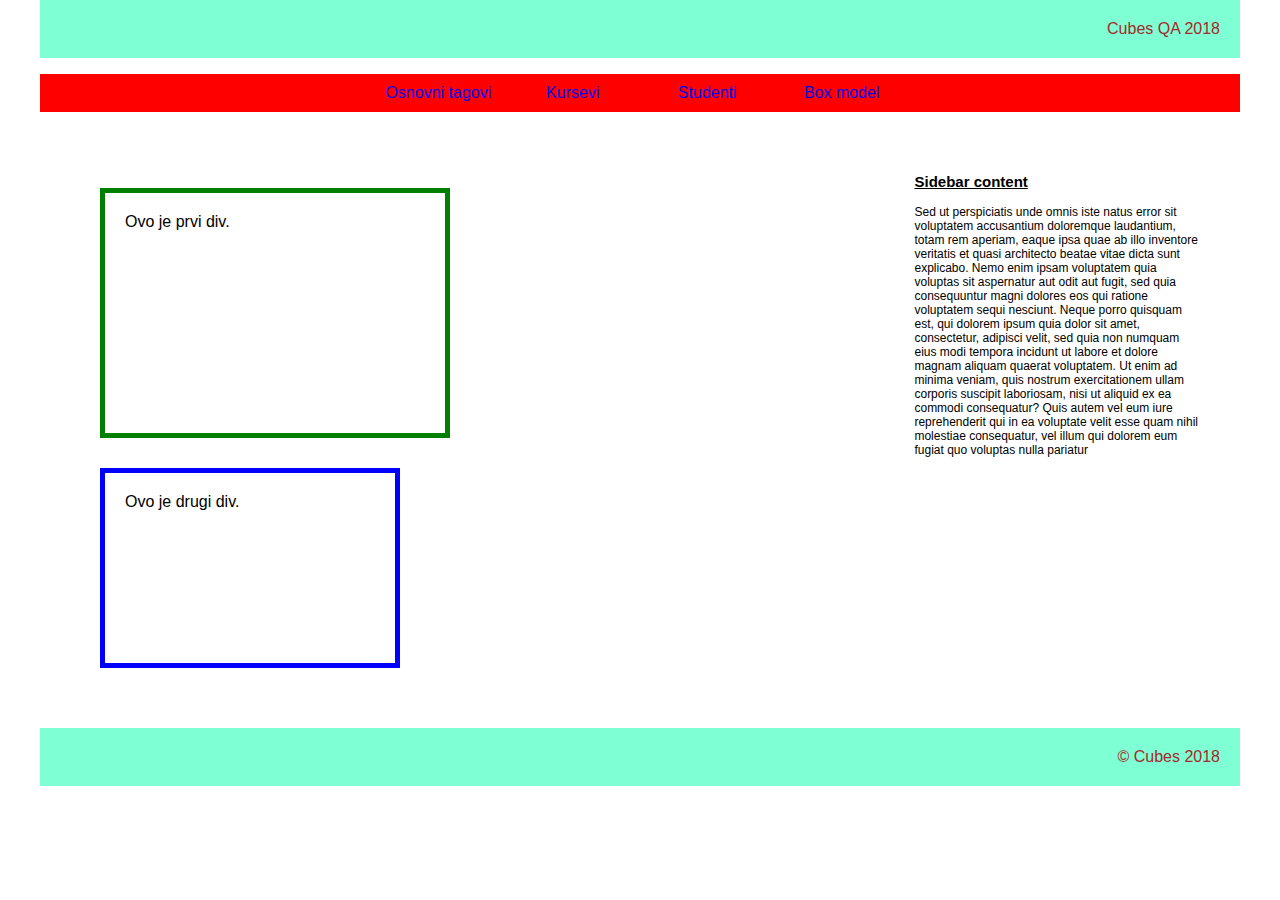
<file: public_html/box-model.html>
<html>
    <head>
        <title>Box model</title>
        <meta charset="UTF-8">
        <meta name="viewport" content="width=device-width, initial-scale=1.0">
        <link href="assets/css/main.css" rel="stylesheet" type="text/css"/>
        <link href="assets/css/responsive.css" rel="stylesheet" type="text/css"/>
        <link href="assets/css/box-model.css" rel="stylesheet" type="text/css"/>
    </head>
    <body>
        <header>
            Cubes QA 2018
        </header>

        <nav>
            <ul>
                <li><a href="index.html">Osnovni tagovi</a></li>
                <li><a href="courses.html">Kursevi</a></li>
                <li><a href="students.html">Studenti</a></li>
                <li><a href="box-model.html">Box model</a></li>
            </ul>
        </nav>

        <article>
            <div id="div1">
                Ovo je prvi div.
            </div>

            <div id="div2">
                Ovo je drugi div.
            </div>
        </article>
        <aside>
            <h3>Sidebar content</h3>
            <p>
                Sed ut perspiciatis unde omnis iste natus error sit voluptatem accusantium
                doloremque laudantium, totam rem aperiam, eaque ipsa quae ab illo inventore
                veritatis et quasi architecto beatae vitae dicta sunt explicabo. Nemo enim 
                ipsam voluptatem quia voluptas sit aspernatur aut odit aut fugit, sed quia
                consequuntur magni dolores eos qui ratione voluptatem sequi nesciunt. Neque
                porro quisquam est, qui dolorem ipsum quia dolor sit amet, consectetur, 
                adipisci velit, sed quia non numquam eius modi tempora incidunt ut labore
                et dolore magnam aliquam quaerat voluptatem. Ut enim ad minima veniam, 
                quis nostrum exercitationem ullam corporis suscipit laboriosam, nisi ut
                aliquid ex ea commodi consequatur? Quis autem vel eum iure reprehenderit
                qui in ea voluptate velit esse quam nihil molestiae consequatur, vel
                illum qui dolorem eum fugiat quo voluptas nulla pariatur
            </p>
        </aside>
        <footer>
            &copy; Cubes 2018
        </footer>
    </body>
</html>
</file>
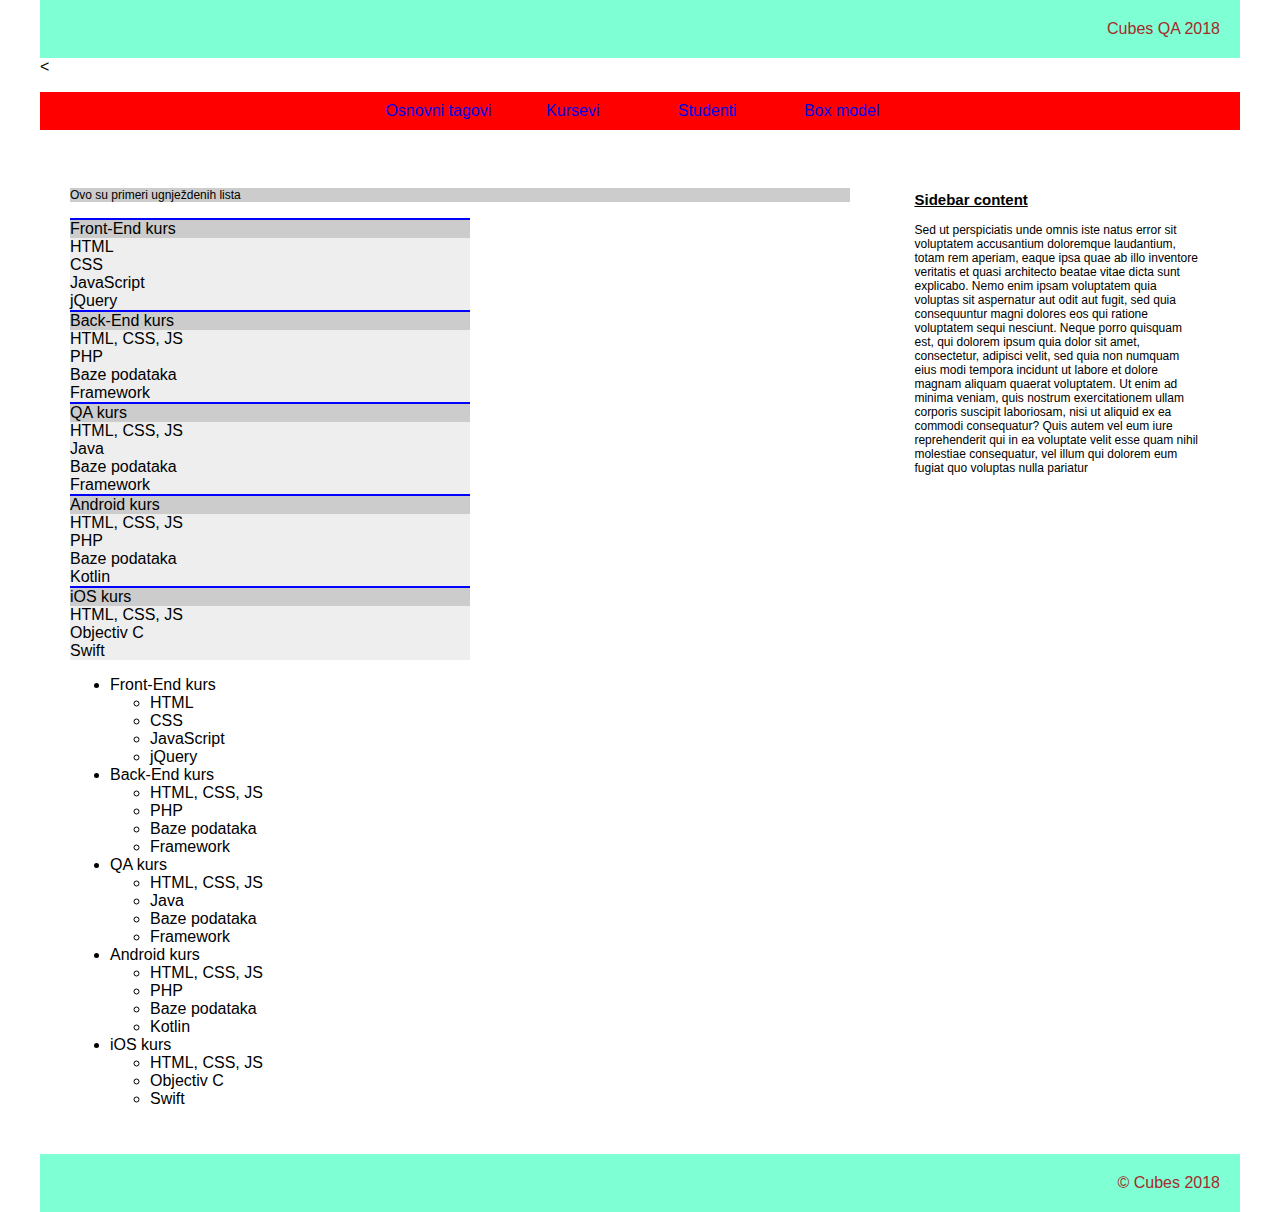
<file: public_html/courses.html>
<html>
    <head>
        <title>Studenti</title>
        <meta charset="UTF-8">
        <meta name="viewport" content="width=device-width, initial-scale=1.0">
        <link href="assets/css/main.css" rel="stylesheet" type="text/css"/>
        <link href="assets/css/responsive.css" rel="stylesheet" type="text/css"/>
        <link href="assets/css/courses.css" rel="stylesheet" type="text/css"/>
    </head>

    <body>

        <header>
            Cubes QA 2018
        </header>

        <<nav>
            <ul>
                <li><a href="index.html">Osnovni tagovi</a></li>
                <li><a href="courses.html">Kursevi</a></li>
                <li><a href="students.html">Studenti</a></li>
                <li><a href="box-model.html">Box model</a></li>
            </ul>
        </nav>
        <article>
            <p class="sidebar">Ovo su primeri ugnježdenih lista</p>

            <ul class="sidebar background">
                <li class="background">
                    Front-End kurs
                    <ul>
                        <li>HTML</li>
                        <li>CSS</li>
                        <li>JavaScript</li>
                        <li>jQuery</li>
                    </ul>
                </li>
                <li class="background">
                    Back-End kurs
                    <ul>
                        <li>HTML, CSS, JS</li>
                        <li>PHP</li>
                        <li>Baze podataka</li>
                        <li>Framework</li>
                    </ul>
                </li>
                <li class="background">
                    QA kurs
                    <ul>
                        <li>HTML, CSS, JS</li>
                        <li>Java</li>
                        <li>Baze podataka</li>
                        <li>Framework</li>
                    </ul>
                </li>
                <li>
                    Android kurs
                    <ul>
                        <li>HTML, CSS, JS</li>
                        <li>PHP</li>
                        <li>Baze podataka</li>
                        <li>Kotlin</li>
                    </ul>
                </li>
                <li>
                    iOS kurs
                    <ul>
                        <li>HTML, CSS, JS</li>
                        <li>Objectiv C</li>
                        <li>Swift</li>
                    </ul>
                </li>
            </ul> 
            <ul>
                <li>
                    Front-End kurs
                    <ul>
                        <li>HTML</li>
                        <li>CSS</li>
                        <li>JavaScript</li>
                        <li>jQuery</li>
                    </ul>
                </li>
                <li>
                    Back-End kurs
                    <ul>
                        <li>HTML, CSS, JS</li>
                        <li>PHP</li>
                        <li>Baze podataka</li>
                        <li>Framework</li>
                    </ul>
                </li>
                <li>
                    QA kurs
                    <ul>
                        <li>HTML, CSS, JS</li>
                        <li>Java</li>
                        <li>Baze podataka</li>
                        <li>Framework</li>
                    </ul>
                </li>
                <li>
                    Android kurs
                    <ul>
                        <li>HTML, CSS, JS</li>
                        <li>PHP</li>
                        <li>Baze podataka</li>
                        <li>Kotlin</li>
                    </ul>
                </li>
                <li>
                    iOS kurs
                    <ul>
                        <li>HTML, CSS, JS</li>
                        <li>Objectiv C</li>
                        <li>Swift</li>
                    </ul>
                </li>
            </ul> 
        </article>
        <aside>
            <h3>Sidebar content</h3>
            <p>
                Sed ut perspiciatis unde omnis iste natus error sit voluptatem accusantium
                doloremque laudantium, totam rem aperiam, eaque ipsa quae ab illo inventore
                veritatis et quasi architecto beatae vitae dicta sunt explicabo. Nemo enim 
                ipsam voluptatem quia voluptas sit aspernatur aut odit aut fugit, sed quia
                consequuntur magni dolores eos qui ratione voluptatem sequi nesciunt. Neque
                porro quisquam est, qui dolorem ipsum quia dolor sit amet, consectetur, 
                adipisci velit, sed quia non numquam eius modi tempora incidunt ut labore
                et dolore magnam aliquam quaerat voluptatem. Ut enim ad minima veniam, 
                quis nostrum exercitationem ullam corporis suscipit laboriosam, nisi ut
                aliquid ex ea commodi consequatur? Quis autem vel eum iure reprehenderit
                qui in ea voluptate velit esse quam nihil molestiae consequatur, vel
                illum qui dolorem eum fugiat quo voluptas nulla pariatur
            </p>
        </aside>
        <footer>
            &copy; Cubes 2018
        </footer>
    </body>
</html>
</file>
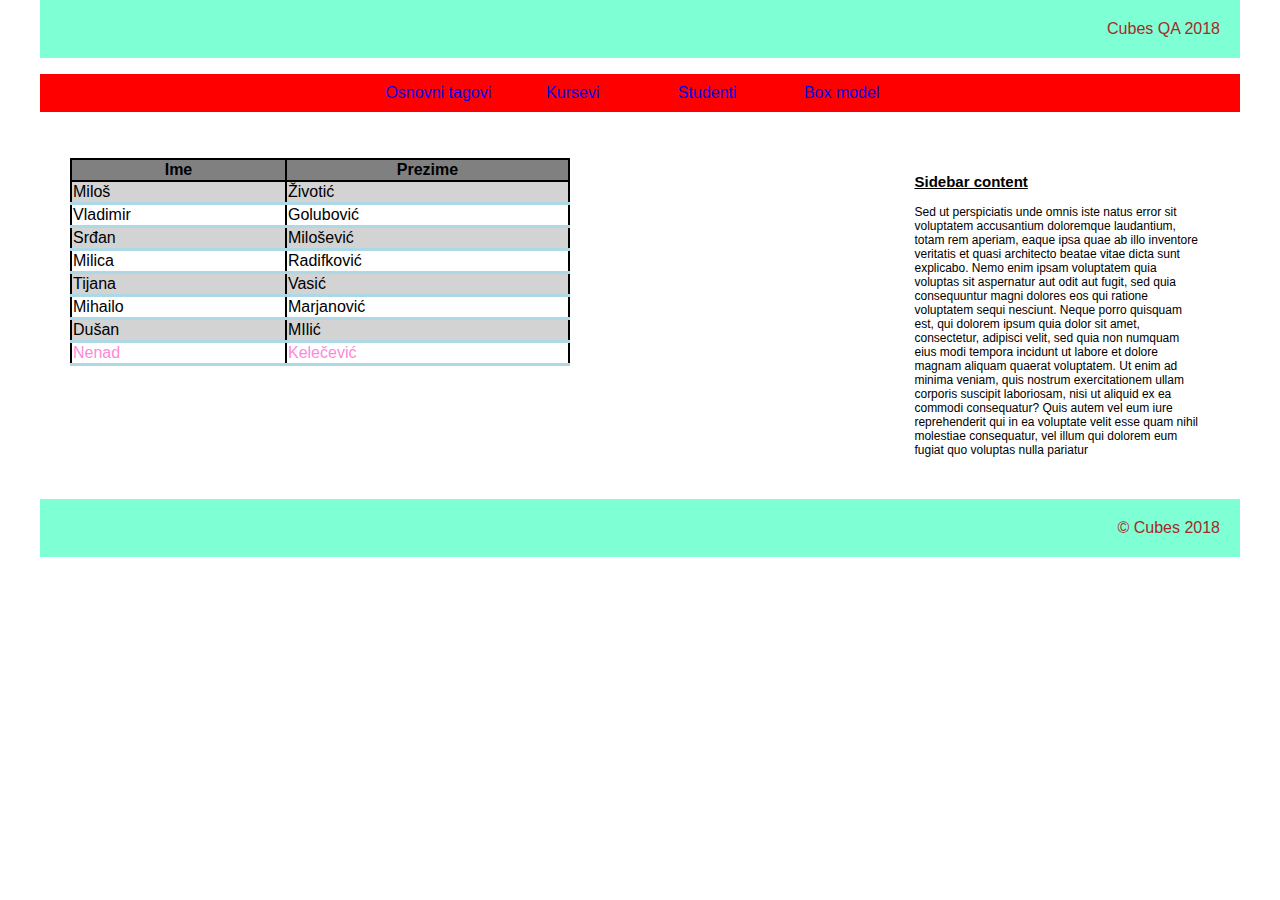
<file: public_html/students.html>
<!DOCTYPE html>
<!--
To change this license header, choose License Headers in Project Properties.
To change this template file, choose Tools | Templates
and open the template in the editor.
-->

<html>
    <head>
        <title>Studenti</title>
        <meta charset="UTF-8">
        <meta name="viewport" content="width=device-width, initial-scale=1.0">
        <link href="assets/css/main.css" rel="stylesheet" type="text/css"/>
        <link href="assets/css/responsive.css" rel="stylesheet" type="text/css"/>
        <link href="assets/css/students.css" rel="stylesheet" type="text/css"/>
    </head>
    <body>
        <header>
            Cubes QA 2018
        </header>

        <nav>
            <ul>
                <li><a href="index.html">Osnovni tagovi</a></li>
                <li><a href="courses.html">Kursevi</a></li>
                <li><a href="students.html">Studenti</a></li>
                <li><a href="box-model.html">Box model</a></li>
            </ul>
        </nav>

        <article>
            <table class="students">

                <thead>
                    <tr>
                        <th>Ime</th>
                        <th>Prezime</th>
                    </tr>
                </thead>

                <tbody>
                    <tr>
                        <td>Miloš</td>
                        <td>Životić</td>
                    </tr>

                    <tr>
                        <td>Vladimir</td>
                        <td>Golubović</td>
                    </tr>
                    <tr>
                        <td>Srđan</td>
                        <td>Milošević</td>
                    </tr> 

                    <tr>
                        <td>Milica</td>
                        <td>Radifković</td>
                    </tr>

                    <tr>
                        <td>Tijana</td>
                        <td>Vasić</td>
                    </tr>

                    <tr>
                        <td>Mihailo</td>
                        <td>Marjanović</td>
                    </tr>

                    <tr>
                        <td>Dušan</td>
                        <td>MIlić</td>
                    </tr>

                    <tr>
                        <td>Nenad</td>
                        <td>Kelečević</td>
                    </tr>



                </tbody>



            </table>
        </article>
        <aside>
            <h3>Sidebar content</h3>
            <p>
                Sed ut perspiciatis unde omnis iste natus error sit voluptatem accusantium
                doloremque laudantium, totam rem aperiam, eaque ipsa quae ab illo inventore
                veritatis et quasi architecto beatae vitae dicta sunt explicabo. Nemo enim 
                ipsam voluptatem quia voluptas sit aspernatur aut odit aut fugit, sed quia
                consequuntur magni dolores eos qui ratione voluptatem sequi nesciunt. Neque
                porro quisquam est, qui dolorem ipsum quia dolor sit amet, consectetur, 
                adipisci velit, sed quia non numquam eius modi tempora incidunt ut labore
                et dolore magnam aliquam quaerat voluptatem. Ut enim ad minima veniam, 
                quis nostrum exercitationem ullam corporis suscipit laboriosam, nisi ut
                aliquid ex ea commodi consequatur? Quis autem vel eum iure reprehenderit
                qui in ea voluptate velit esse quam nihil molestiae consequatur, vel
                illum qui dolorem eum fugiat quo voluptas nulla pariatur
            </p>
        </aside>
        <footer>
            &copy; Cubes 2018
        </footer>
    </body>
</html>
</file>
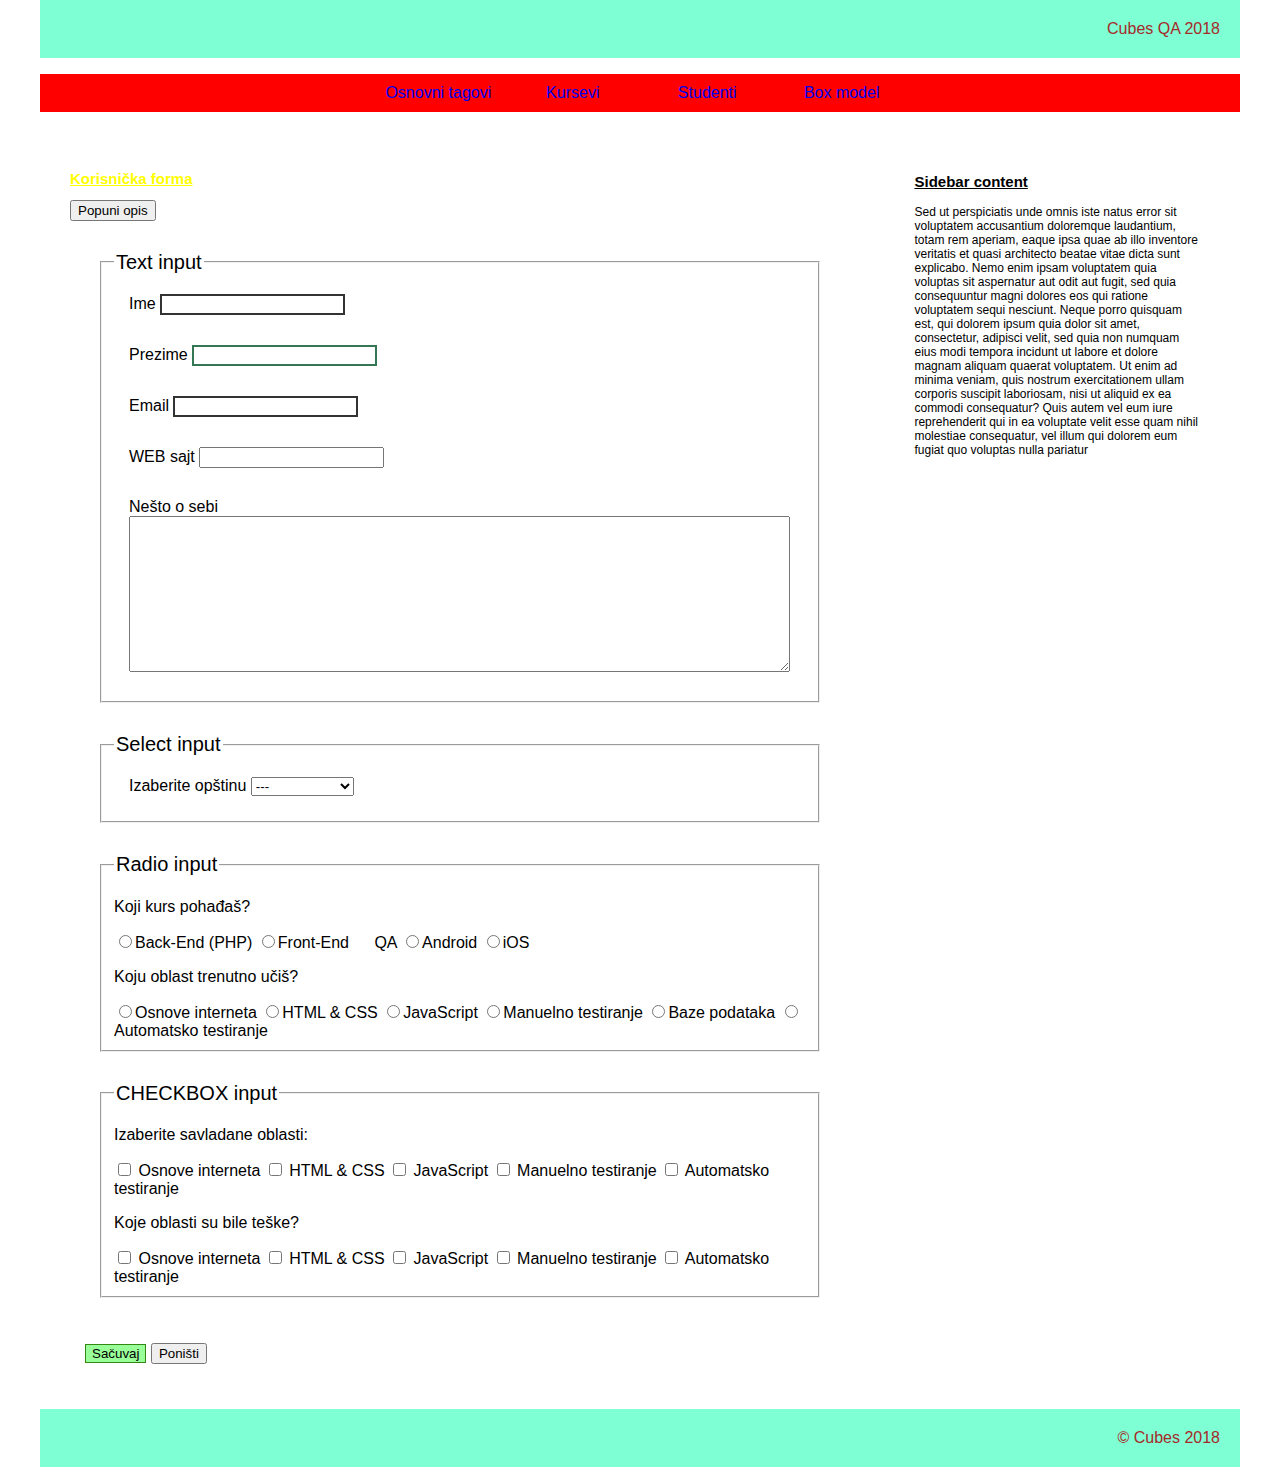
<file: public_html/user-form.html>
<!DOCTYPE html>
<!--
To change this license header, choose License Headers in Project Properties.
To change this template file, choose Tools | Templates
and open the template in the editor.
-->
<html>
    <head>
        <title>TODO supply a title</title>
        <meta charset="UTF-8">
        <meta name="viewport" content="width=device-width, initial-scale=1.0">
        <link href="assets/css/main.css" rel="stylesheet" type="text/css"/>
        <link href="assets/css/responsive.css" rel="stylesheet" type="text/css"/>
        <link href="assets/css/form.css" rel="stylesheet" type="text/css"/>
    </head>
    <body>

        <header>
            Cubes QA 2018
        </header>

        <nav>
            <ul>
                <li><a href="index.html">Osnovni tagovi</a></li>
                <li><a href="courses.html">Kursevi</a></li>
                <li><a href="students.html">Studenti</a></li>
                <li><a href="box-model.html">Box model</a></li>
            </ul>
        </nav>

        <article>
            <h2>Korisnička forma</h2>
            
            <button type="button" onclick="changeDescription()">Popuni opis</button>
            
            <div id="description">
                
            </div>
            
            <form id="user-form" action="" method="POST">
                <!-- Grupisanje tekstualnih input-a pomoću fieldset taga -->
                <fieldset>
                    <legend>Text input</legend>
                    <div class="input-group">
                        <label for="first_name">Ime</label>
                        <input type="text" name="first_name" id="first_name" required="">
                    </div>
                    <div class="input-group">
                        <label for="last_name">Prezime</label>
                        <input type="text" name="last_name" id="last_name">
                    </div>
                    <div class="input-group">
                        <label for="email_address">Email</label>
                        <input type="email" name="email_address" id="email_address">
                    </div>
                    <div class="input-group">
                        <label for="website">WEB sajt</label>
                        <input type="url" name="website" id="website">
                    </div>
                    <div class="input-group">
                        <label for="resume">Nešto o sebi</label>
                        <textarea name="resume" id="resume" cols="80" rows="10"></textarea>
                    </div>
                </fieldset>

                <!-- Select element (padajuća lista)-->
                <fieldset>
                    <legend>Select input</legend>
                    <div class="input-group">
                        <label for="district">Izaberite opštinu</label>
                        <select name="district" id="district">
                            <option>---</option>
                            <option value="nbg">Novi Beograd</option>
                            <option value="rak">Rakovica</option>
                            <option value="stg">Stari Grad</option>
                            <option value="zem">Zemun</option>
                            <option value="ban">Banjica</option>
                        </select>
                    </div>
                </fieldset>

                <!-- grupisanje radio inputa-->
                <fieldset>
                    <legend>Radio input</legend>

                    <!-- grupisanje radio inputa koji su inline-->
                    <div class="radio-inline">
                        <p>Koji kurs pohađaš?</p>
                        <label>
                            <input type="radio" name="course" value="php">Back-End (PHP)
                        </label>
                        <label>
                            <input type="radio" name="course" value="frontend">Front-End
                        </label>
                        <label>
                            <input type="radio" name="course" value="qa">QA
                        </label>
                        <label>
                            <input type="radio" name="course" value="android">Android
                        </label>
                        <label>
                            <input type="radio" name="course" value="ios">iOS
                        </label>
                    </div>

                    <!-- grupisanje radio inputa koji su block-->
                    <div class="radio">
                        <p>Koju oblast trenutno učiš?</p>
                        <label>
                            <input type="radio" name="current_chapter" value="web">Osnove interneta
                        </label>
                        <label>
                            <input type="radio" name="current_chapter" value="html_css">HTML &amp; CSS
                        </label>
                        <label>
                            <input type="radio" name="current_chapter" value="js">JavaScript
                        </label>
                        <label>
                            <input type="radio" name="current_chapter" value="manual_testing">Manuelno testiranje
                        </label>
                        <label>
                            <input type="radio" name="current_chapter" value="database">Baze podataka
                        </label>
                        <label>
                            <input type="radio" name="current_chapter" value="automation_testing">Automatsko testiranje
                        </label>
                    </div>

                </fieldset>

                <fieldset>
                    <legend>CHECKBOX input</legend>
                    <!-- grupisanje CHECKBOX inputa koji su block-->
                    <div class="checkbox">
                        <p>Izaberite savladane oblasti:</p>
                        <label>
                            <input type="checkbox" name="chapters[]" value="web"> Osnove interneta
                        </label>
                        <label>
                            <input type="checkbox" name="chapters[]" value="html_css"> HTML &amp; CSS
                        </label>
                        <label>
                            <input type="checkbox" name="chapters[]" value="js"> JavaScript
                        </label>
                        <label>
                            <input type="checkbox" name="chapters[]" value="manual_testing"> Manuelno testiranje
                        </label>
                        <label>
                            <input type="checkbox" name="chapters[]" value="automation_testing"> Automatsko testiranje
                        </label>
                    </div>

                    <!-- grupisanje CHECKBOX inputa koji su inline-->
                    <div class="checkbox-inline">
                        <p>Koje oblasti su bile teške?</p>
                        <label>
                            <input type="checkbox" name="difficult[]" value="web"> Osnove interneta
                        </label>
                        <label>
                            <input type="checkbox" name="difficult[]" value="html_css"> HTML &amp; CSS
                        </label>
                        <label>
                            <input type="checkbox" name="difficult[]" value="js"> JavaScript
                        </label>
                        <label>
                            <input type="checkbox" name="difficult[]" value="manual_testing"> Manuelno testiranje
                        </label>
                        <label>
                            <input type="checkbox" name="difficult[]" value="automation_testing"> Automatsko testiranje
                        </label>  
                    </div>

                </fieldset>

                <div class="input-group">
                    <button type="submit">Sačuvaj</button>
                    <button type="reset">Poništi</button>
                </div>
            </form>
        </article>
        <aside>
            <h3>Sidebar content</h3>
            <p>
                Sed ut perspiciatis unde omnis iste natus error sit voluptatem accusantium
                doloremque laudantium, totam rem aperiam, eaque ipsa quae ab illo inventore
                veritatis et quasi architecto beatae vitae dicta sunt explicabo. Nemo enim 
                ipsam voluptatem quia voluptas sit aspernatur aut odit aut fugit, sed quia
                consequuntur magni dolores eos qui ratione voluptatem sequi nesciunt. Neque
                porro quisquam est, qui dolorem ipsum quia dolor sit amet, consectetur, 
                adipisci velit, sed quia non numquam eius modi tempora incidunt ut labore
                et dolore magnam aliquam quaerat voluptatem. Ut enim ad minima veniam, 
                quis nostrum exercitationem ullam corporis suscipit laboriosam, nisi ut
                aliquid ex ea commodi consequatur? Quis autem vel eum iure reprehenderit
                qui in ea voluptate velit esse quam nihil molestiae consequatur, vel
                illum qui dolorem eum fugiat quo voluptas nulla pariatur
            </p>
        </aside>
        <footer>
            &copy; Cubes 2018
        </footer>
        <script src="assets/js/main.js" type="text/javascript"></script>
    </body>
</html>
</file>
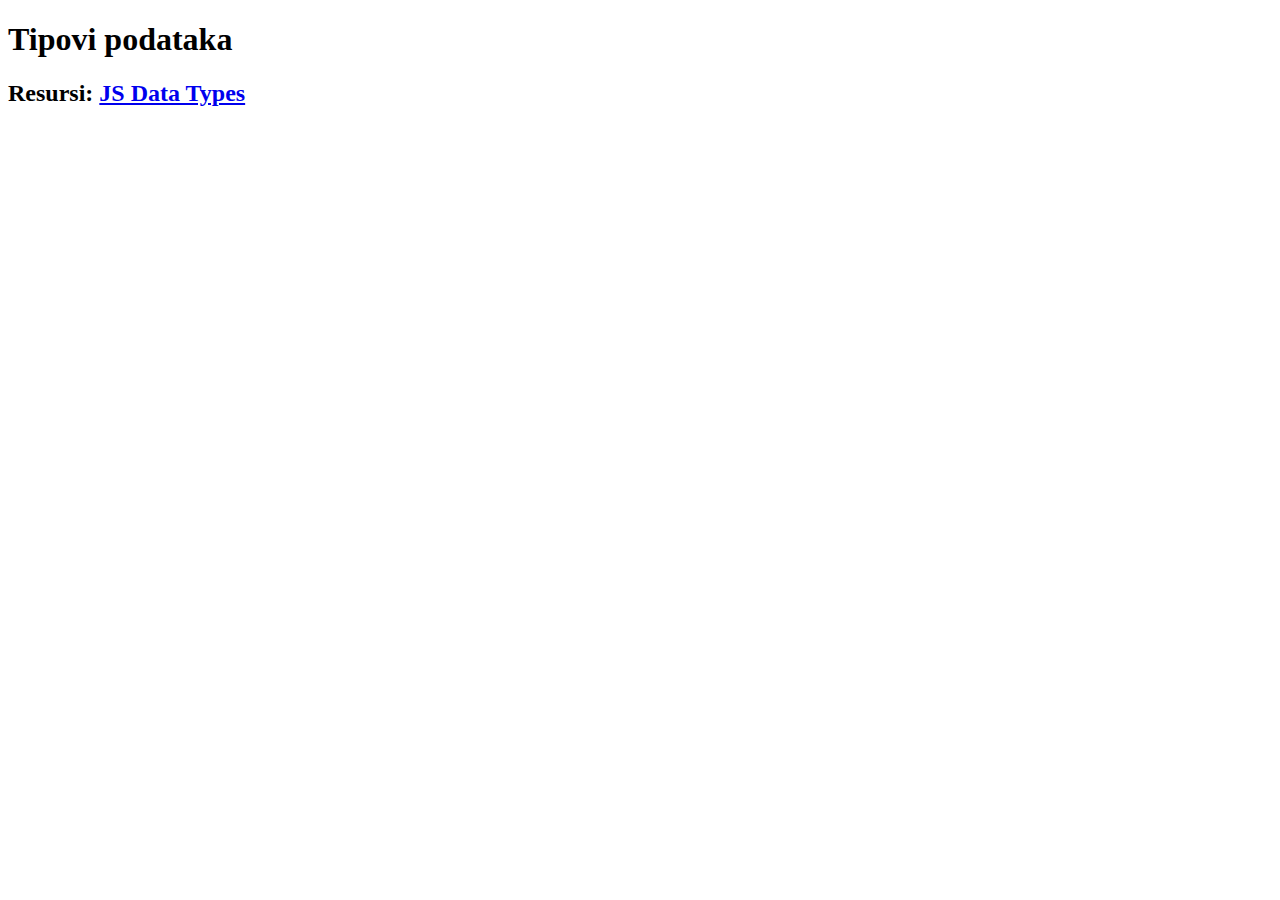
<file: public_html/examples-js-2/e00-data-types.html>
<!DOCTYPE html>
<html>
    <head>
        <title>Data types</title>
        <meta charset="UTF-8">
        <meta name="viewport" content="width=device-width, initial-scale=1.0">
    </head>

    <body>

        <h1>Tipovi podataka</h1>
        <h2>Resursi: <a href="https://www.w3schools.com/js/js_datatypes.asp" target="_blank">JS Data Types</a></h2>

        <script type="text/javascript">

            //1. STRING
            
            let first_name = 'Milomir';
            let last_name = 'Dragović';
            let role = 'Predavač';
            let course = 'QA';


            //2. NUMBERS

            let year = 2017;
            let pi = 3.14;
            let phone_number = 061123456;


            //3. ARRAY

            let myCar = 'Audi';
            let familyCar = 'Volvo';
            
            
            let arrayExample = ['firstElement', 'secondElement', 'thirdElement'];
            let cars = ["Saab", "Volvo", "BMW"];

            let familyCars = [
                'Audi',
                'Volvo',
                'Ford',
                'BMW',
                5
            ];
            
            //alert (familyCars);

            //4. BOOLEAN

            let teacher = true;
            let student = false;

            
            //5. OBJECT

            let qaTeacher = {
                name: 'Milomir',
                surname: 'Dragović',
                height: 190,
                weight: 90
            };
            
            let x = {firstName:"Nikola", lastName:"Tesla"};    


            //6. UNDEFINED

            let room;
            //alert(room);
            room = 'soba 23';
            //alert(room);


            //7. NULL
            let project = null;
            //alert(project);


            //8. NaN
            
            let distance = 100;
            let speed = distance / document.getElementById('total-time').value;
            alert(speed);

        </script>

    </body>
</html>
</file>
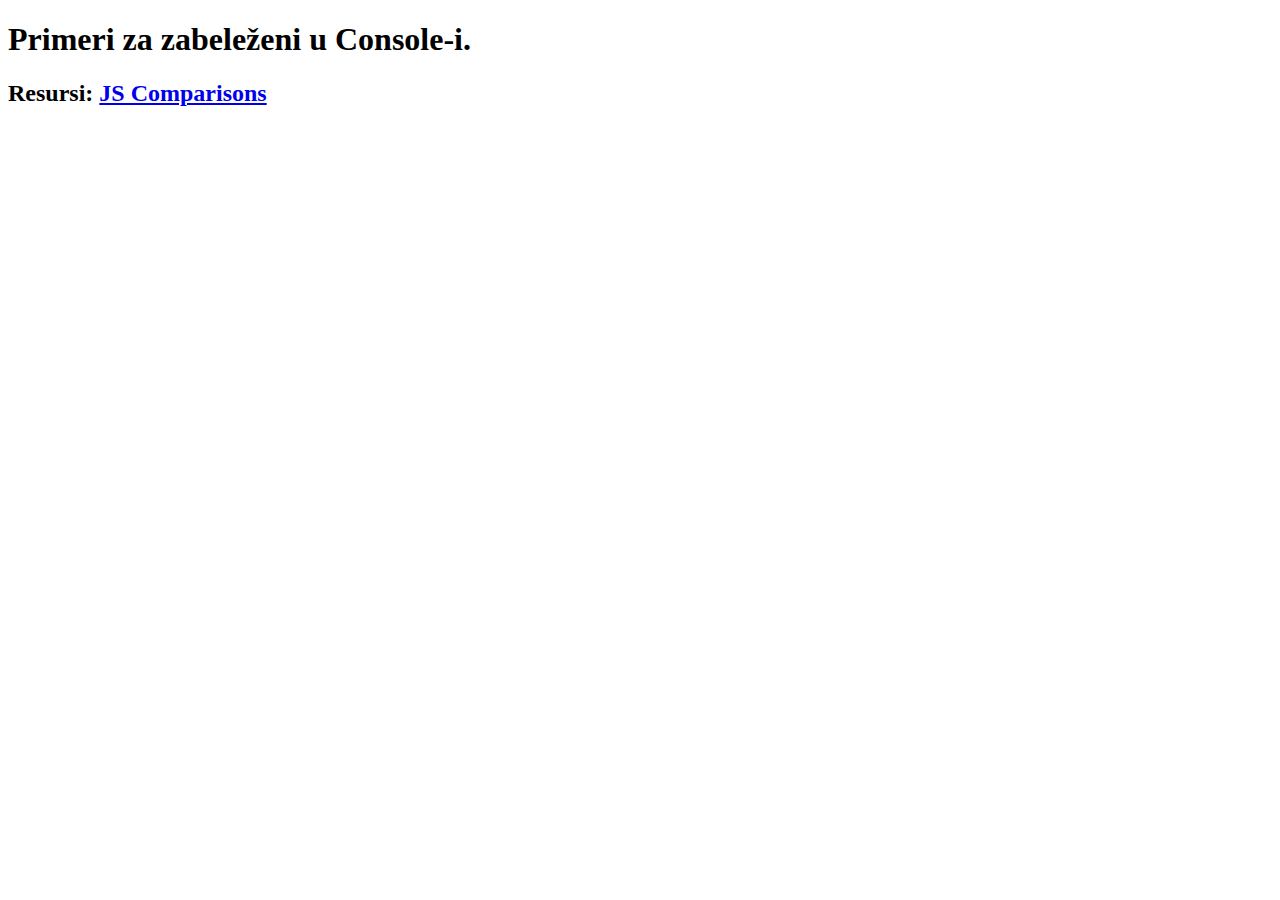
<file: public_html/examples-js-2/e01-operators.html>
<!DOCTYPE html>
<html>
    <head>
        <title>Operators</title>
        <meta charset="UTF-8">
        <meta name="viewport" content="width=device-width, initial-scale=1.0">
    </head>

    <body>
        
        <h1>Primeri za zabeleženi u Console-i.</h1>
        <h2>Resursi: <a href="https://www.w3schools.com/js/js_comparisons.asp" target="_blank">JS Comparisons</a></h2>

        <script type="text/javascript">
            
            console.log("----- 01 -----");
            var x = 15;
            var y = 10;
            var str = '15';
            console.log("tip str:" + typeof(str));
            console.log("tip x:" + typeof(x));
            
            console.log("x: " + x);
            console.log("y: " + y);
            console.log("str: " + str);
            

            console.log("----- 02 -----");
            // + , - , * , / , %
            var z;
            z = x * str;
            console.log("Broj(x) puta string(str): " + z);
            
            z = x + y;
            console.log("Broj(x) plus string(str): " + z);

            z = str + x + y;
            console.log("String + broj + broj: " + z);


            console.log("----- 03 -----");
            // >, >=, <, <=
            z = x > y;
            console.log("Da li je x veće od y: " + z);
            z = x < y;
            console.log("Da li je x manje od y: " + z);


            console.log("----- 04 -----"); 
            // ==, ===, !=, !==
            console.log("x==str: " + (x == str));
            console.log("x===str: " + (x === str));
            
            console.log("x != str: " + (x != str));
            console.log("x !== str: " + (x !== str));
            
            x = '15';
            console.log("x==str: " + (x == str));
            console.log("x===str: " + (x === str));
            
            z = x != str;
            console.log("x != str: " + z);
            z = x !== str;
            console.log("x !== str: " + z);
            
            var firstNumber = 20;
            var secondNumber = '20';

            console.log(firstNumber === secondNumber);


            console.log("----- 05 -----");
            // += , -=, *=, /=
            x = Number(x) + 20;
            //alert(x);
            
            y = y + 55;
            y += 55;
            
            x /= 5; 
            console.log("x / 5: " + x);
            x -=15;
            console.log("x -= 5: " + x);
            
            
            console.log("----- 06 -----");
            //&& , ||
            x = 15;
            y = 10;
            str = '15';
            console.log("x === str && x > y: " + (x === str && x > y));

        </script>
        
    </body>
</html>
</file>
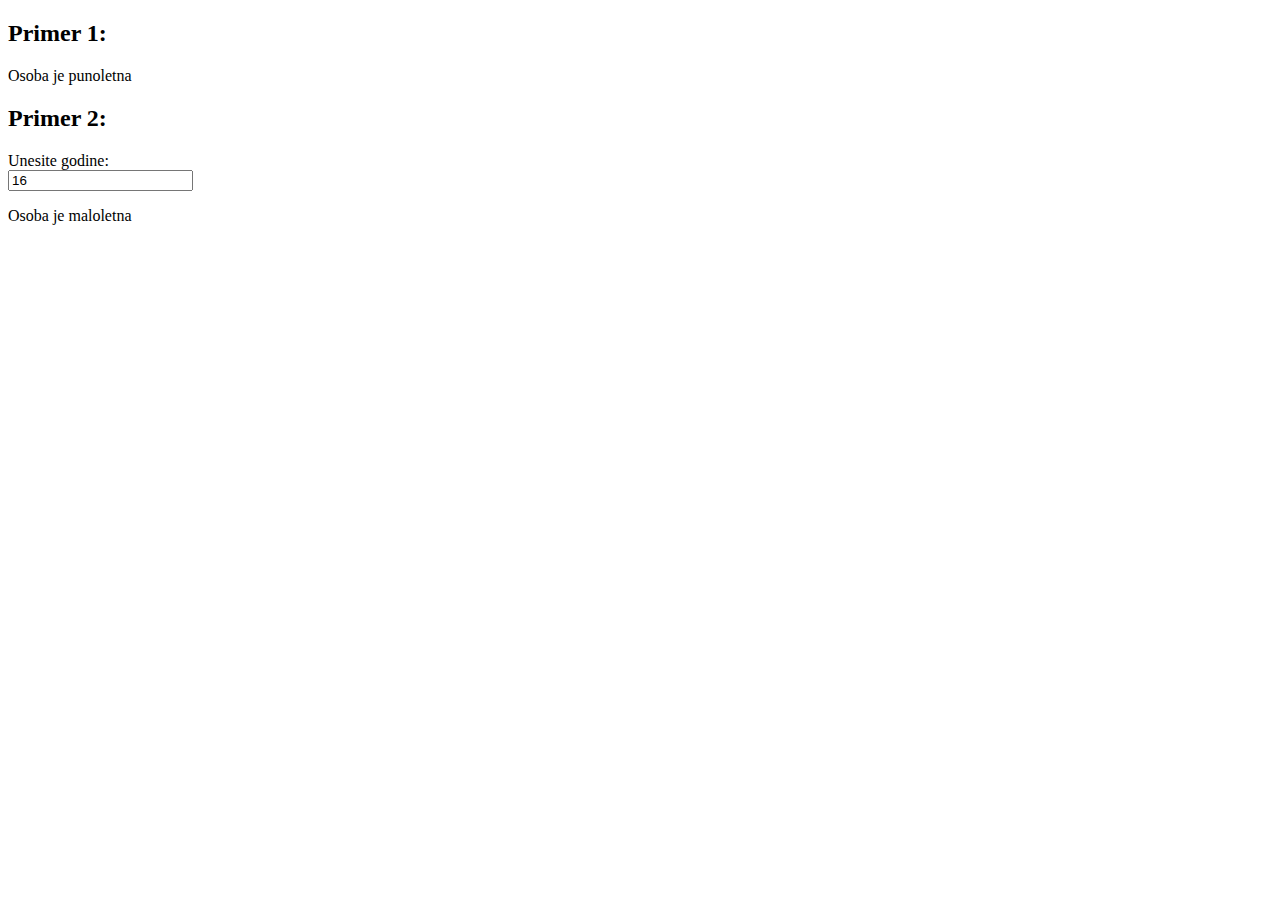
<file: public_html/examples-js-2/e02-if-else-basic.html>
<!DOCTYPE html>
<html>
    <head>
        <title>If-else basics</title>
        <meta charset="UTF-8">
        <meta name="viewport" content="width=device-width, initial-scale=1.0">
    </head>
    
    <body>
        <h2>Primer 1:</h2>
        <p id="message-box-1"></p>
        
        
        <h2>Primer 2:</h2>
        <label for="input-age">Unesite godine:</label><br>
        <input type="number" id="input-age" value="16"> 
        <p id="message-box-2"></p>
        
        <script type="text/javascript">

            // 1) Definisati varijablu godine i dodelite joj neku vrednost.
            // 2) Ispitati da li je osoba punoletna.
            // 3) Prigodnu poruku ispisati u paragraf.

            var age1 = 18; //number

            if (age1 >= 18) {
                document.getElementById('message-box-1').innerText = 'Osoba je punoletna';
            } else {
                document.getElementById('message-box-1').innerText = 'Osoba je maloletna'; 
            }



            // Pročitati predefinisanu vrednost iz input polja (kao da je korisnik već uneo)
            
            var age2 = document.getElementById('input-age').value;

            if (age2 >= 18) {
                document.getElementById('message-box-2').innerText = 'Osoba je punoletna';
            } else {
                document.getElementById('message-box-2').innerText = 'Osoba je maloletna';
            }
        </script>
    </body>
</html>
</file>
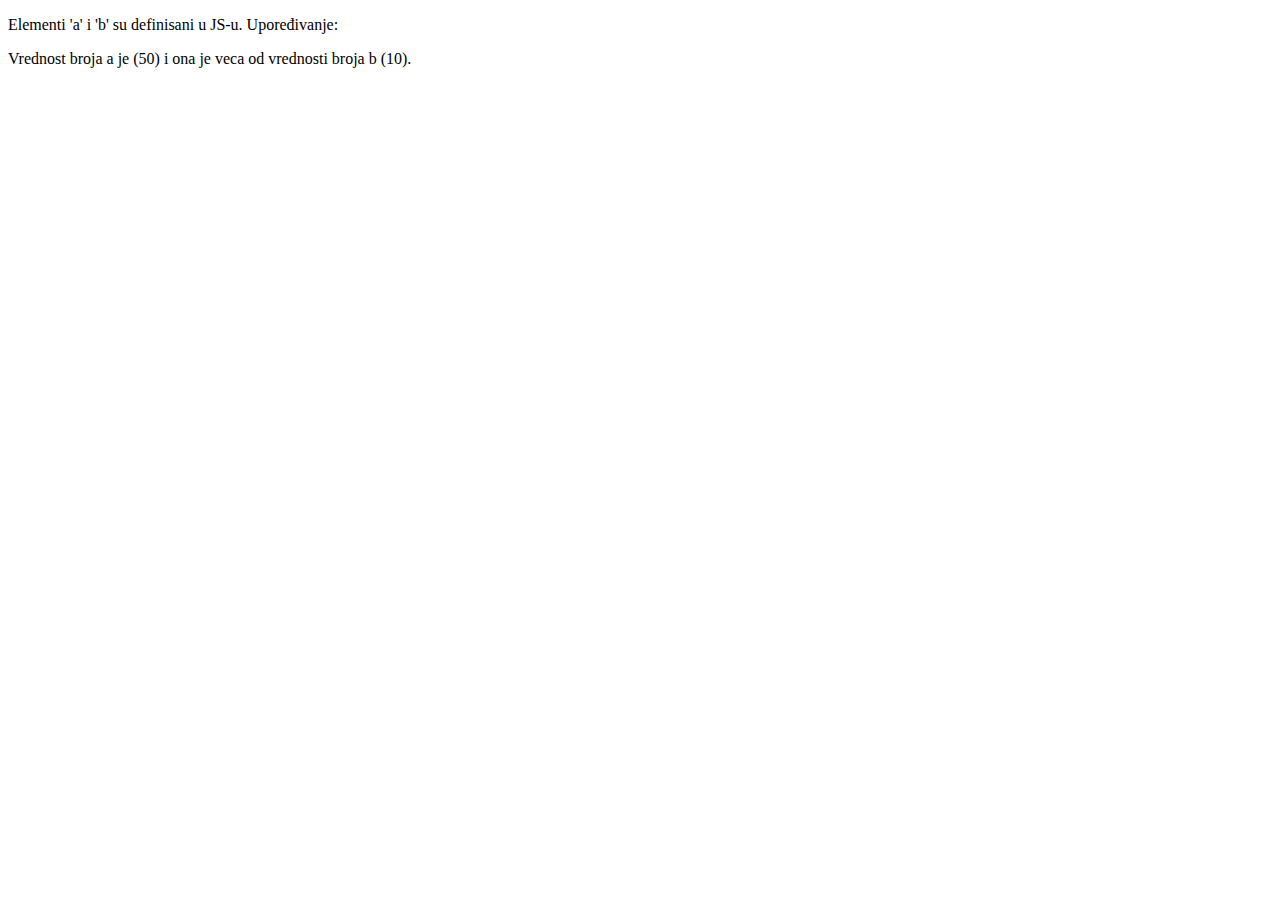
<file: public_html/examples-js-2/e03-if-elseif-else.html>
<!DOCTYPE html>
<html>
    <head>
        <title>If-else basics</title>
        <meta charset="UTF-8">
        <meta name="viewport" content="width=device-width, initial-scale=1.0">
    </head>
    
    <body>
        <p>Elementi 'a' i 'b' su definisani u JS-u. Upoređivanje:</p>
        <p id="message-box"></p>
        
        <script type="text/javascript">

            // ispitati da li je a > b , a = b ili a < b
            
            var a = 50; //number
            var b = 10; //number

            if (a > b) {
                document.getElementById('message-box').innerText = 'Vrednost broja a je (' + a + ') i ona je veca od vrednosti broja b (' + b + ').';
            } else if (a === b) {
                document.getElementById('message-box').innerText = 'Vrednost broja a je (' + a + ') i ona je jednaka vrednosti broja b (' + b + ').';
            } else {
                document.getElementById('message-box').innerText = 'Vrednost broja a je (' + a + ') i ona je manja od vrednosti broja b (' + b + ').';
            }

        </script>
        
    </body>
</html>
</file>
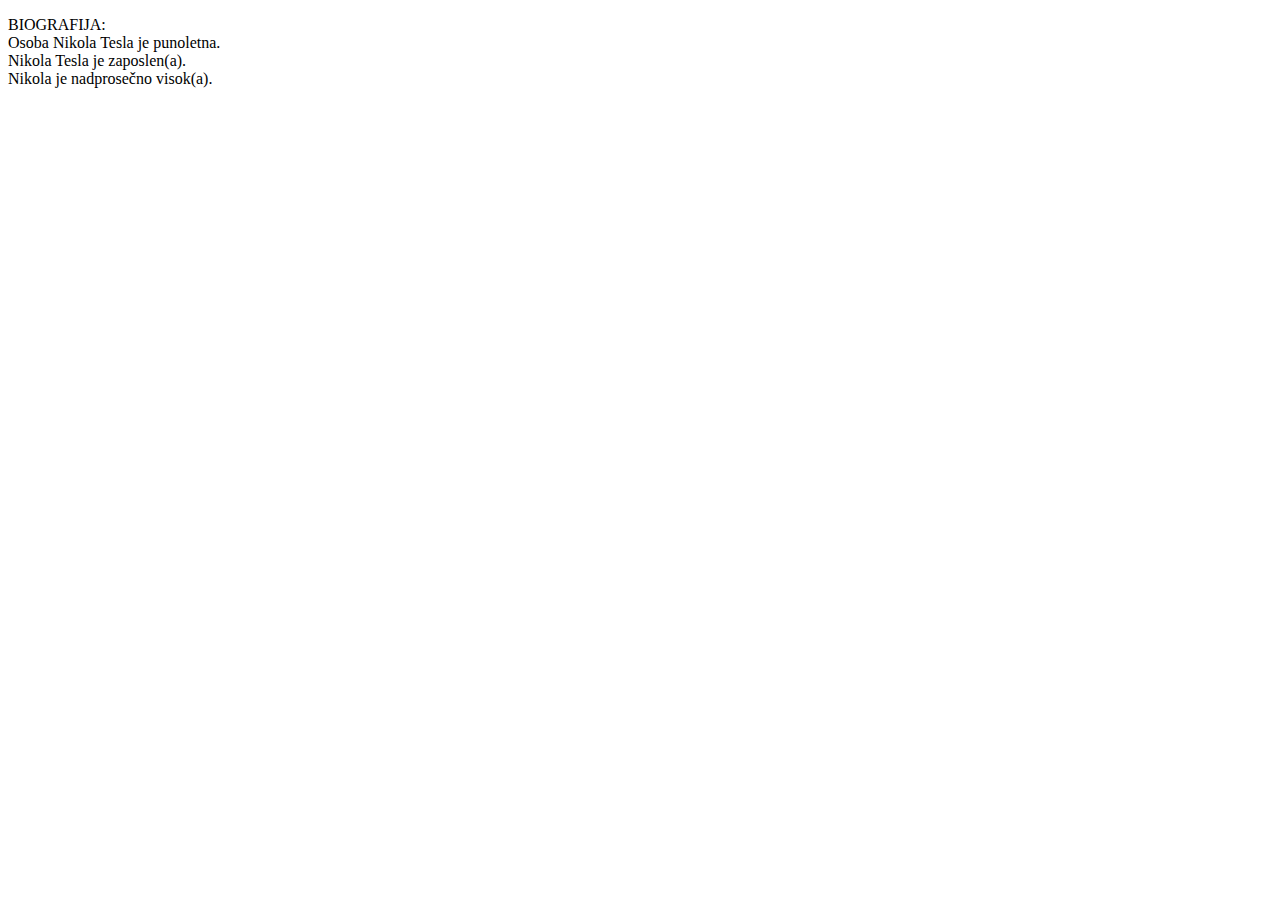
<file: public_html/examples-js-2/e04-if-else-multiple.html>
<!DOCTYPE html>
<html>
    <head>
        <title>If else - advanced</title>
        <meta charset="UTF-8">
        <meta name="viewport" content="width=device-width, initial-scale=1.0">
    </head>
    
    <body>
        <p>
            BIOGRAFIJA: <br>
            <span id="biography"></span>
        </p>
        
        <script type="text/javascript">

            //Definisanim varijablama dodeliti vrednosti.
            //Ispitati godine i u odnosu na njih ispisati "ime osobe" + "prezime" + "poruka(je punoletan/je maloletan)".
            //Ispitati zaposlenje i u odnosu na to na prethodnu poruku dodati da je "ime" + "zaposlen u Cubes / nije zaposlen"
            //Ispitati visinu. U zavisnosti od visine na prethodnu poruku dodati da je  
            //"ime " + visok(>1.9), prosečne visine (>1.7 <=1.9) ili nizak (<=1.7)

            // Krajnju biografiju ispisati u elementu koji ima id biography

            let name = 'Nikola';  //string
            let surname = "Tesla"; //string
            let age = 32; //number
            let height = 195; // number
            let employed = true;  //boolean
            let biography = '';   // empty string

            /************************************
             VAŠ KOD IDE ISPOD
             *************************************/
            
            

            if (age >= 18) {
                biography = biography + 'Osoba ' + name + " " + surname + " je punoletna. \n";
            } else {
                biography = biography + 'Osoba ' + name + " " + surname + " je maloletna. \n";
            }

            console.log("Biografija 1: \n" + biography);
            
            
            let full_name = name + ' ' + surname;

            if (employed === true) {
                biography += full_name + " je zaposlen(a). \n";
            } else {
                biography += full_name + " nije zaposlen(a). \n";
            }

            console.log("Biografija 2: \n" + biography);


            if (height > 190) {
                biography += name + " je nadprosečno visok(a). \n";
            } else if (height > 170 && height <= 190) {
                biography += name + " je prosečno visok. \n";
            } else {
                biography += name + " je nizak. \n";
            }
            
            console.log("Biografija 3: \n" + biography);

            document.getElementById('biography').innerText = biography;

        </script>
    </body>
</html>
</file>
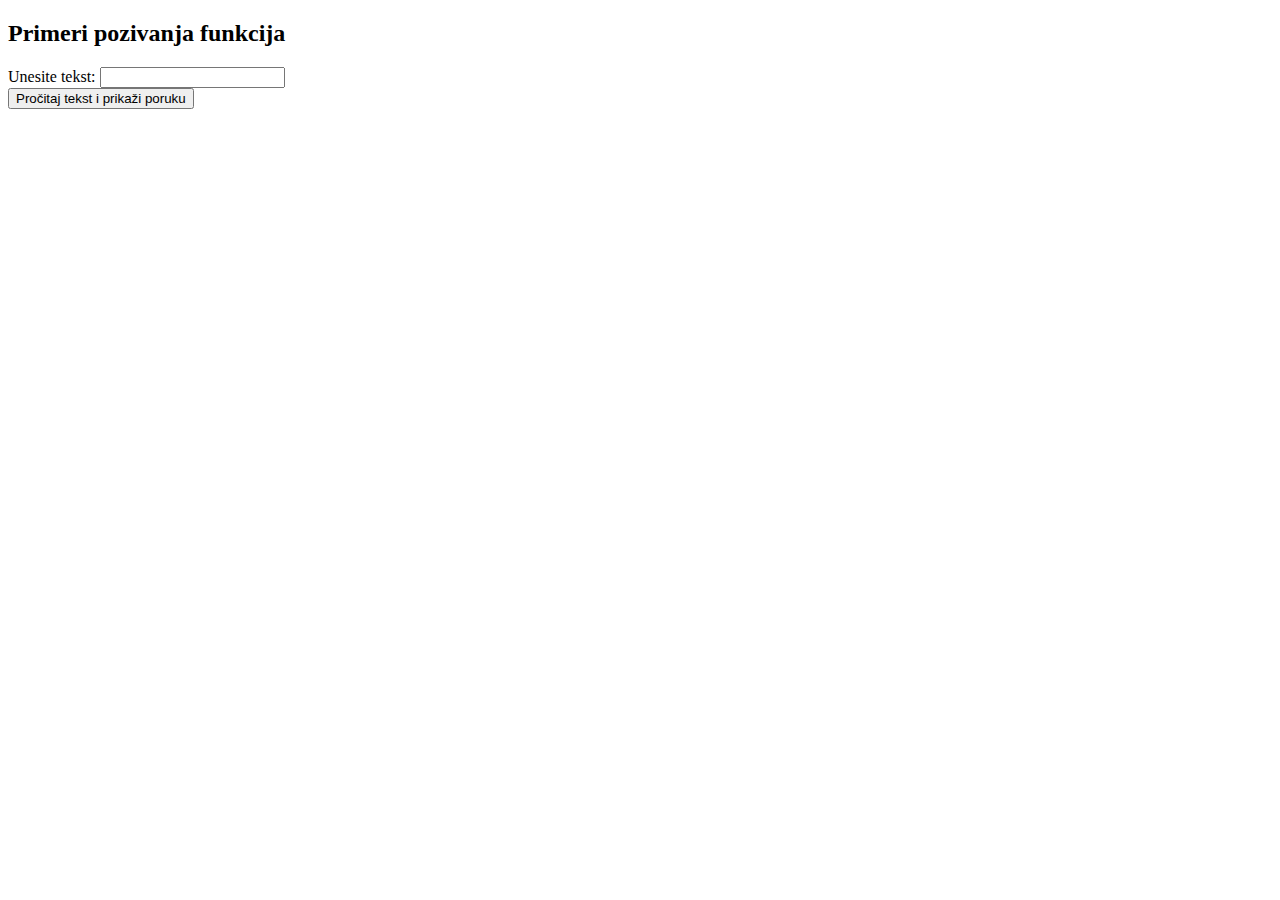
<file: public_html/examples-js-2/e06-function-basic.html>
<!DOCTYPE html>
<html>
    <head>
        <title>JS Funkcije - uvod</title>
        <meta charset="UTF-8">
        <meta name="viewport" content="width=device-width, initial-scale=1.0">
    </head>
    
    <body>
        <h2 id="head2">Primeri pozivanja funkcija</h2>
        <label for="name" class="lbl">Unesite tekst: </label>
        <input type="text" value="" name="ime" id="name">
        <br>
        
        <button type="button" onclick="showMessage();">Pročitaj tekst i prikaži poruku</button>        
        <p id="message-box"></p>


        <script type="text/javascript">

            //Primer razlikavanja lokalne i globalne promenjive.
            let name = "Milomir";
            
            function showMessage() {
                let message = document.getElementById('name').value;
                document.getElementById('message-box').innerText = name;
                document.getElementById('message-box').innerText = message;
            }
            
            document.getElementById('head2').addEventListener('click', function () {
                //alert(message);
                alert('Event Listener nad bilo kojim tagom.');
            });
            
        </script>
    </body>
</html>
</file>
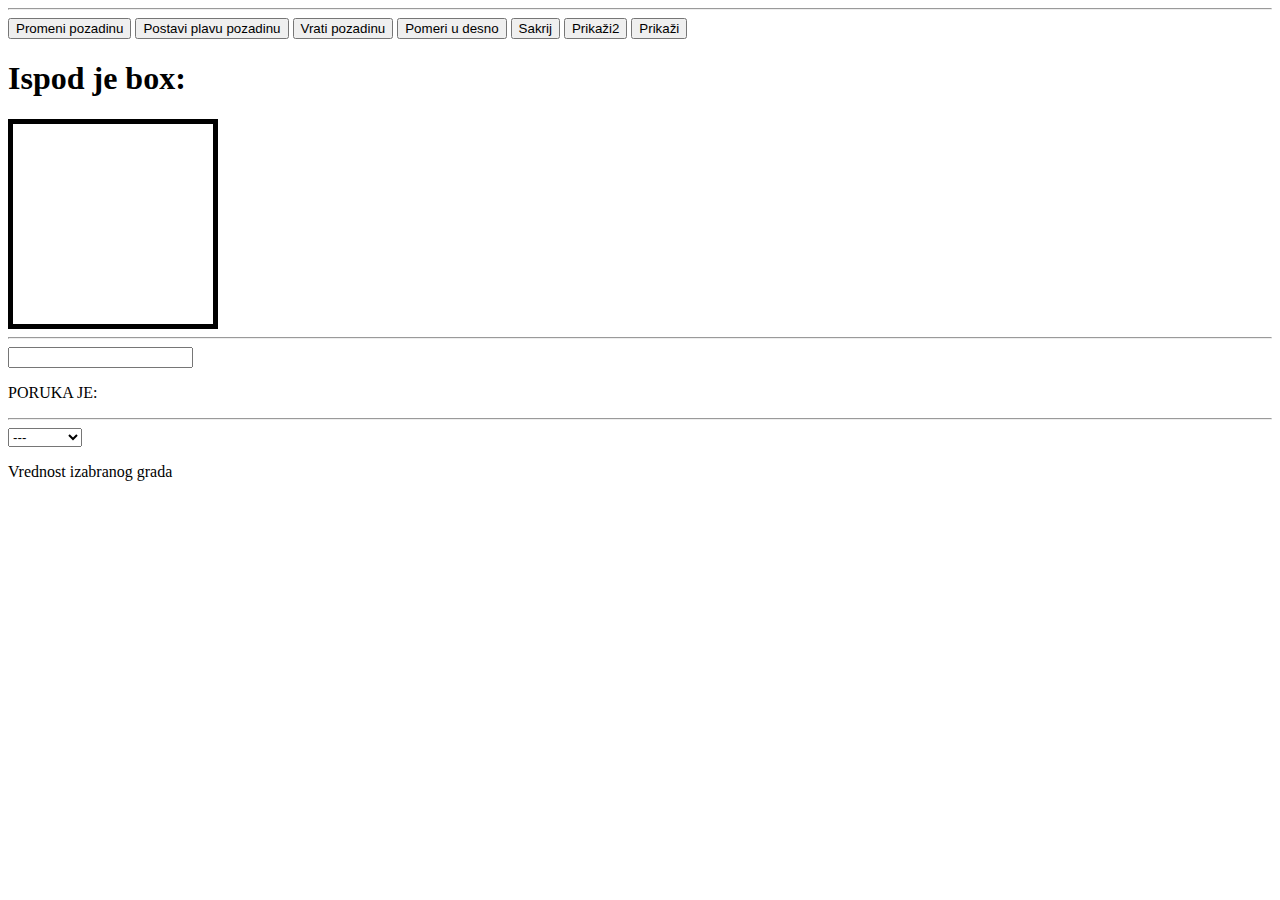
<file: public_html/examples-js-2/e07-function-css.html>
<!DOCTYPE html>
<html>
    <head>
        <title>JS Funkcije - uvod</title>
        <meta charset="UTF-8">
        <meta name="viewport" content="width=device-width, initial-scale=1.0">
        <style>
            .container {
                width: 1000px;
                margin: 0 auto;
            }

            #box {
                width: 200px;
                height: 200px;
                border:5px solid#000;
            }
        </style>
    </head>

    <body>
        
        <hr>

        <button onclick="document.getElementById('box').style.background = 'red'">Promeni pozadinu</button>            
        <button onclick="document.getElementById('box').style.background = 'blue'">Postavi plavu pozadinu</button>
        <button onclick="document.getElementById('box').style.background = 'white'">Vrati pozadinu</button>
        <button onclick="document.getElementById('box').style.marginLeft = '100px'">Pomeri u desno</button>
        <button onclick="document.getElementById('box').style.display = 'none'">Sakrij</button>
        <button onclick="document.getElementById('box').style.display = 'block'">Prikaži2</button>
        <button id="show">Prikaži</button>
        
        <h1>Ispod je box:</h1>
        <div id="box">

        </div>

        <hr>

        <input id="message" name="message" value="" onkeyup="document.getElementById('wrapper').innerText = document.getElementById('message').value">
        <p id="message-box">PORUKA JE: <span id="wrapper"></span></p>
        <hr>

        <select id="city" onchange="document.getElementById('city-box').innerText = document.getElementById('city').value">
            <option value="">---</option>
            <option value="bgd">Beograd</option>
            <option value="sub">Subotica</option>
            <option value="nis">Niš</option>
        </select>
        <p>Vrednost izabranog grada</p>
        <p id="city-box"></p>

        <script type="text/javascript">
            document.getElementById('show').addEventListener('click', function () {
                document.getElementById('box').style.display = 'block';
            });
        </script>
    </body>
</html>
</file>
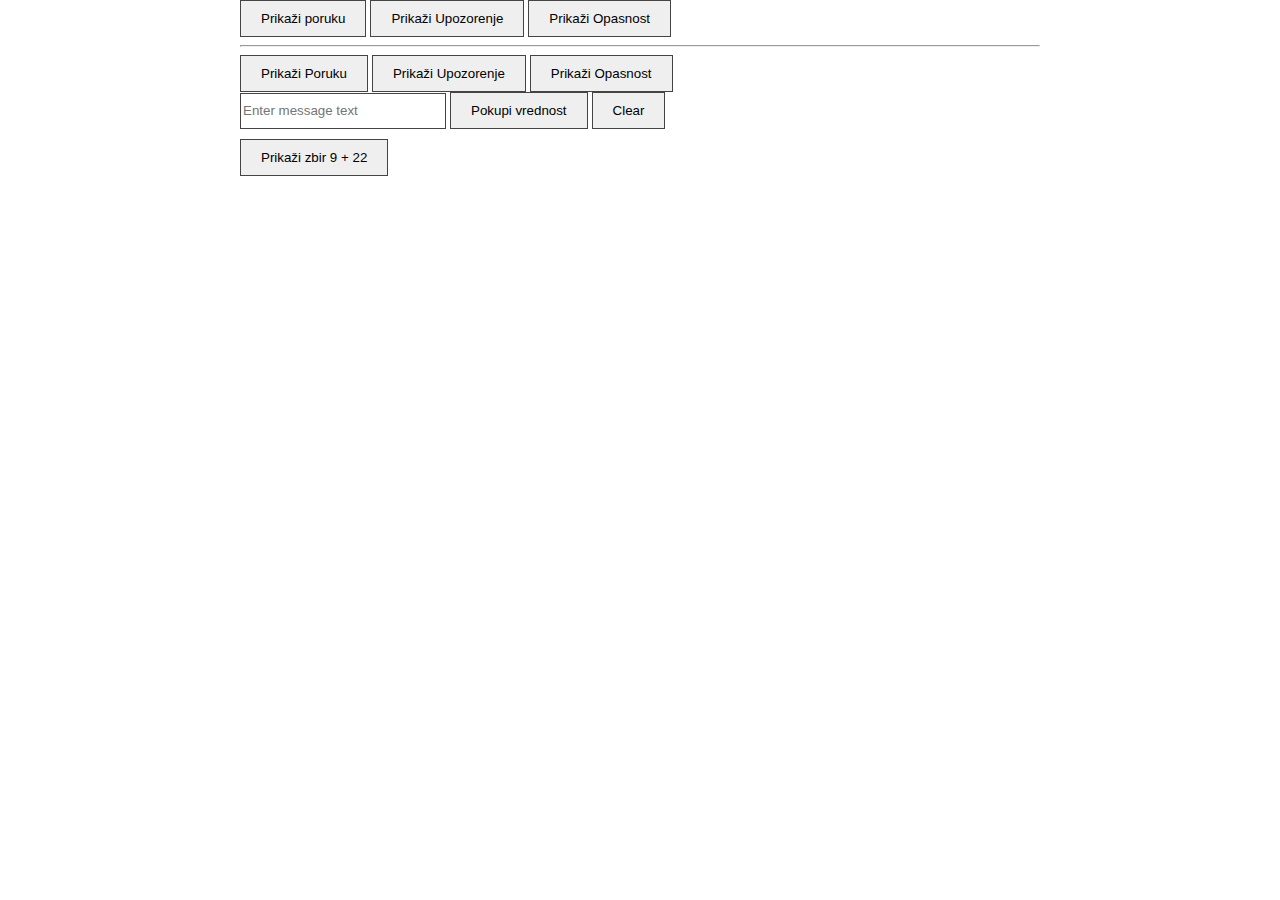
<file: public_html/examples-js-2/e08-functions-with-parameters.html>
<!DOCTYPE html>
<html>
    <head>
        <title>JS Funkcije</title>
        <meta charset="UTF-8">
        <meta name="viewport" content="width=device-width, initial-scale=1.0">
        <style>
            body {
                margin: 0 auto;
                width: 800px;
            }
            button{
                display: inline-block;
                padding: 10px 20px;
                border:1px solid #444;
            }

            input{
                width: 200px;
                height: 32px;
                margin-bottom: 10px;
                border:1px solid #444;
            }
        </style>
    </head>
    
    <body>
        <button onclick="displayMessage();">Prikaži poruku</button>

        <button onclick="displayWarrning();">Prikaži Upozorenje</button>

        <button onclick="displayDanger();">Prikaži Opasnost</button>
        
        <br>
        <hr>

        <button onclick="displayNotification(welcome);">Prikaži Poruku</button>

        <button onclick="displayNotification(warning);">Prikaži Upozorenje</button>

        <button onclick="displayNotification(danger);">Prikaži Opasnost</button>

        <div>
            <input type="text" id="message" placeholder="Enter message text">
            <button onclick="getValue('message')">Pokupi vrednost</button>
            <button type="button" onclick="clearMessageBox()">Clear</button>
        </div>
        
        
        <button onclick="addUp(9, 22);">Prikaži zbir 9 + 22</button>
        
    
        <div id="messages">
                
        </div>
        
        <script type="text/javascript">

            var welcome = 'Dobro došli!';
            var warning = 'Upozorenje!';
            var danger = 'Opasnost!';
            
            function displayMessage() {
                alert(welcome);
            }
            
            function displayWarrning() {
                alert(warning);
            }
            
            function displayDanger() {
                alert(danger);
            }
                        
            function displayNotification(notification) {
                alert(notification);
            }
            
            function addUp(a, b) {
                alert(a + b);
            }
           
            function getValue(id) {
                alert(document.getElementById(id).value);
            }
            
            function clearMessageBox() {
                document.getElementById("message").value = "";
            }
            
        </script>
    </body>
    
</html>
</file>
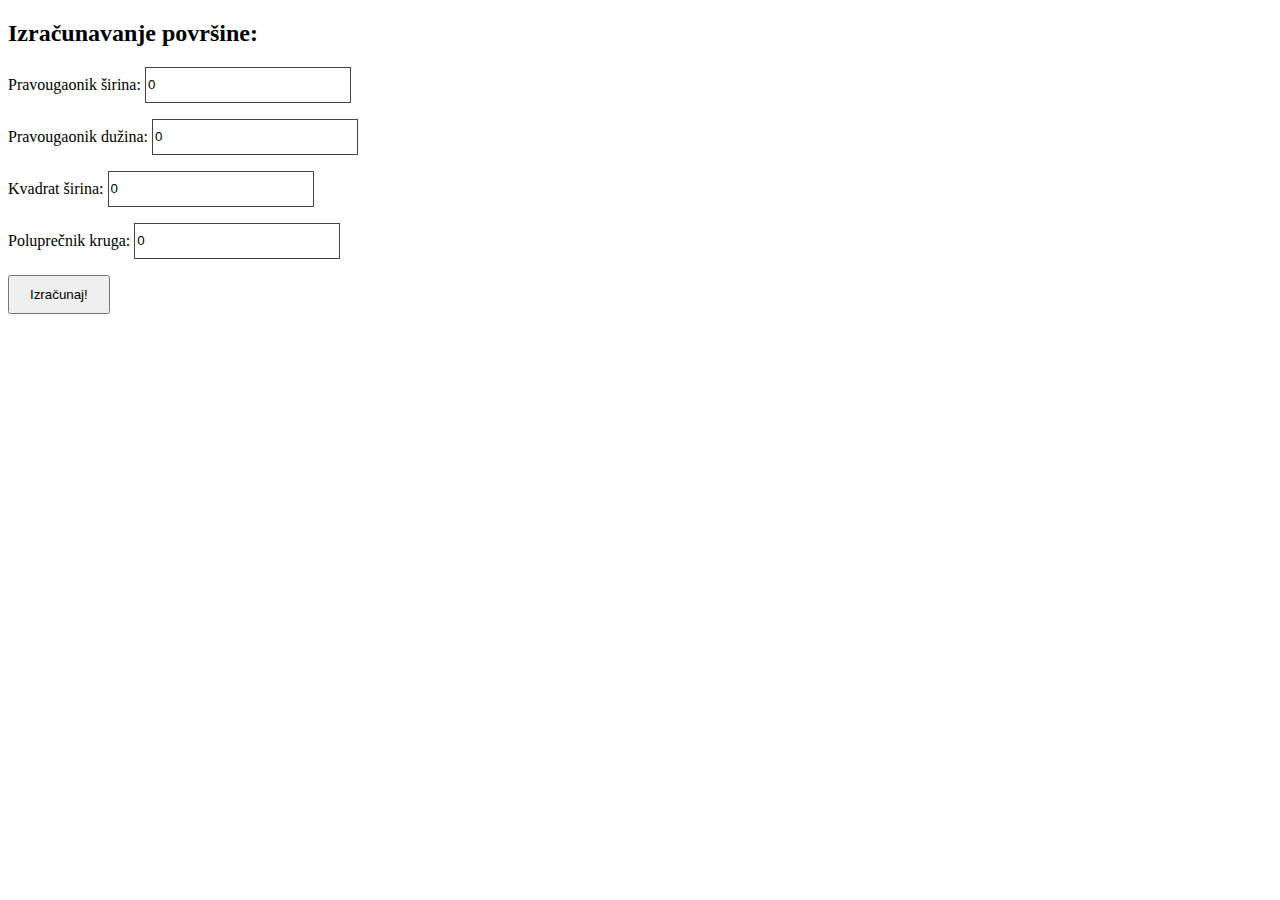
<file: public_html/examples-js-2/e09-functions-return.html>
<!DOCTYPE html>
<html>
    <head>
        <title>JS Funkcije</title>
        <meta charset="UTF-8">
        <meta name="viewport" content="width=device-width, initial-scale=1.0">

        <style>
            input{
                width: 200px;
                height: 32px;
                border:1px solid #444;
            }
            button{
                padding: 10px 20px;
                display: inline-block;
            }
        </style>
    </head>

    <body>
        <h2>Izračunavanje površine:</h2>
        <p>
            <label>Pravougaonik širina:</label>
            <input type="text" id="rec-width" value="0">
        </p>

        <p>
            <label>Pravougaonik dužina:</label>
            <input type="text" id="rec-height" value="0">
        </p>
        
        <p>
            <label>Kvadrat širina:</label>
            <input type="text" id="square-width" value="0">
        </p>

        <p>
            <label>Poluprečnik kruga:</label>
            <input type="text" id="circle" value="0">
        </p>


        <p>
            <button type="button" onclick="showTotalSurface();">Izračunaj!</button>
        </p>
        
        
        <script type="text/javascript">
            

            //primer
//            function addUp(a, b) {
//                return a + b;
//            }
//            
//            let z = addUp(5, 7);            
//            alert(z);


         
            /**
             * Calculates surface of rectangle
             * @param {type} a
             * @param {type} b
             * @returns {Number}
             */
            function rectangleSurface(a, b) {
                return a * b;
            }

            function squareSurface(a) {
                return a * a;
            }

            function circleSurface(a){
                return a * a * 3.14;
            }

            function totalSurface() {
                let rectangle_a = document.getElementById("rec-width").value;
                let rectangle_b = document.getElementById("rec-height").value;
                let square = document.getElementById("square-width").value;
                let circle = document.getElementById("circle").value;
                
                let total = rectangleSurface(rectangle_a, rectangle_b) + squareSurface(square) + circleSurface(circle);                
                return total;
            }

            function showTotalSurface() {
                alert(totalSurface());
            }


        </script>
        
    </body>
</html>
</file>
<file: public_html/assets/css/main.css>
/* 0. GENERAL */

* {
    box-sizing: border-box;
}

body {
    font-family: Helvetica, sans-serif, serif;
    width: 1200px;
    margin: 0 auto;  
}

header {
    background-color: aquamarine;
    color: brown;
    padding: 20px;
    text-align: right;
}

nav {
    background-color: red;
}

nav ul {
    padding-left: 0px;
    text-align: center;
}

nav ul li {
    display: inline-block;
}

nav ul li a {
    text-decoration: none;
    width: 130px;
    display: inline-block;
    padding: 10px;
    text-align: center;
}

nav ul li a:hover {
    background-color: aquamarine;
}

#main {
    background-color: blue;
}

article {
    /*    background-color: aqua;*/
    display: inline-block;
    width: 70%;
    vertical-align: top;
    padding: 30px;
}

aside {
    /*    background-color: aqua;*/
    display: inline-block;
    width: 29%;
    vertical-align: top;
    padding: 30px;
}

aside {
    /*    background-color: tomato;*/
}

footer {
    background-color: aquamarine;
    color: brown;
    padding: 20px;
    text-align: right;
}

h1, h2, h3, h4, h5, h6 {
    text-decoration: underline;
    font-size: 15px;
}

h1 {
    color: red;
    font-size: 30px;
}

h2 {
    color: yellow;
}

p {
    font-size: 12px;
}

/* mouse hover over every link */
a:hover {
    color: white;
    background-color: black;
}

/* visited link */
a:visited {
    color: #00FF00;
}
</file>
<file: public_html/assets/css/responsive.css>
@media(max-width: 1200px) {
    body {
        width: 100%;
    }
}

@media(max-width: 768px) {
    article {
        display: block;
        width: 100%;
    }
    
    aside {
        display: block;
         width: 100%;
    }
}

@media(max-width: 480px) {
    nav ul li {
       display: block;
       width: 100%;
    }
    
    nav ul li a {
        display: block;
        text-align: center;
    }
}
</file>
<file: public_html/assets/css/box-model.css>
/* 0. GENERAL */

* {
    box-sizing: border-box;
}

body {
    font-family: Helvetica, sans-serif, serif;
}

h1, h2, h3, h4, h5, h6 {
    text-decoration: underline;
    font-size: 15px;
}

h1 {
    color: red;
    font-size: 30px;
}

h2 {
    color: yellow;
}

p {
    font-size: 12px;
}

/* mouse hover over every link */
a:hover {
    color: white;
    background-color: black;
}

/* visited link */
a:visited {
    color: #00FF00;
}

/* 4. BORDER-BOX */

#div1, #div2  {
    width: 300px;
    height: 200px;
    padding: 20px;
    margin: 30px;
}

#div1 {
    box-sizing: content-box;
    border: 5px solid green;
}

#div2 {
    box-sizing: border-box;
    border: 5px solid blue;
}
</file>
<file: public_html/assets/css/courses.css>
/* 2. COURSES */

.sidebar {
    background-color: #ccc;    
}

ul.sidebar {
    padding-left: 0px;
    width: 400px;
}

ul.sidebar li {
    list-style: none;
}

ul.sidebar > li {
    border-top: 2px solid blue;
}

ul.sidebar li ul {
    padding-left: 0px;
} 

ul.sidebar li ul li {
    background-color: #eee;
}
</file>
<file: public_html/assets/css/students.css>
/* 0. GENERAL */

* {
    box-sizing: border-box;
}

body {
    font-family: Helvetica, sans-serif, serif;
}

h1, h2, h3, h4, h5, h6 {
    text-decoration: underline;
    font-size: 15px;
}

h1 {
    color: red;
    font-size: 30px;
}

h2 {
    color: yellow;
}

p {
    font-size: 12px;
}

/* mouse hover over every link */
a:hover {
    color: white;
    background-color: black;
}

/* visited link */
a:visited {
    color: #00FF00;
}

/* 3. STUDENTS */

table.students, tr, th, td {
    border: 2px solid black;
    border-collapse: collapse;
}

table.students {
    width: 500px;
}

table.students thead tr th {
    background-color: gray;
}

table.students tbody tr td {
    border-bottom: 3px solid lightblue;

    /*border-bottom-color: #4cf092;
     border-bottom-width: 5px;
     border-bottom-style: dashed;*/
}

table.students tbody tr:last-child {
    color: #fd89d7;
}

table.students tbody tr:nth-child(odd) {
    background-color: lightgray;
}
</file>
<file: public_html/assets/css/form.css>
.input-group {
    padding: 15px;
}

fieldset {
    margin: 30px;
}

legend {
    font-size: 20px;
}

#user-form p {
    font-size: 16px;
}

#user-form input[name="first_name"] {
    border: 2px solid #333;
}

#user-form input[type="email"] {
    border: 2px solid #333;
}

#user-form input[type="text"][name="last_name"] {
    border: 2px solid #375;
}

/* hoću da sakrijem kružić kod opcije QA */
#user-form input[type="radio"][name="course"][value="qa"] {  
    visibility: hidden; /* Sakrije se, ali postoji. */
    /*display: none;  Ne zauzima prostor */
}

#user-form button[type="submit"] {
    border: 1px solid #381;
    background-color: #9f9;
}
</file>
